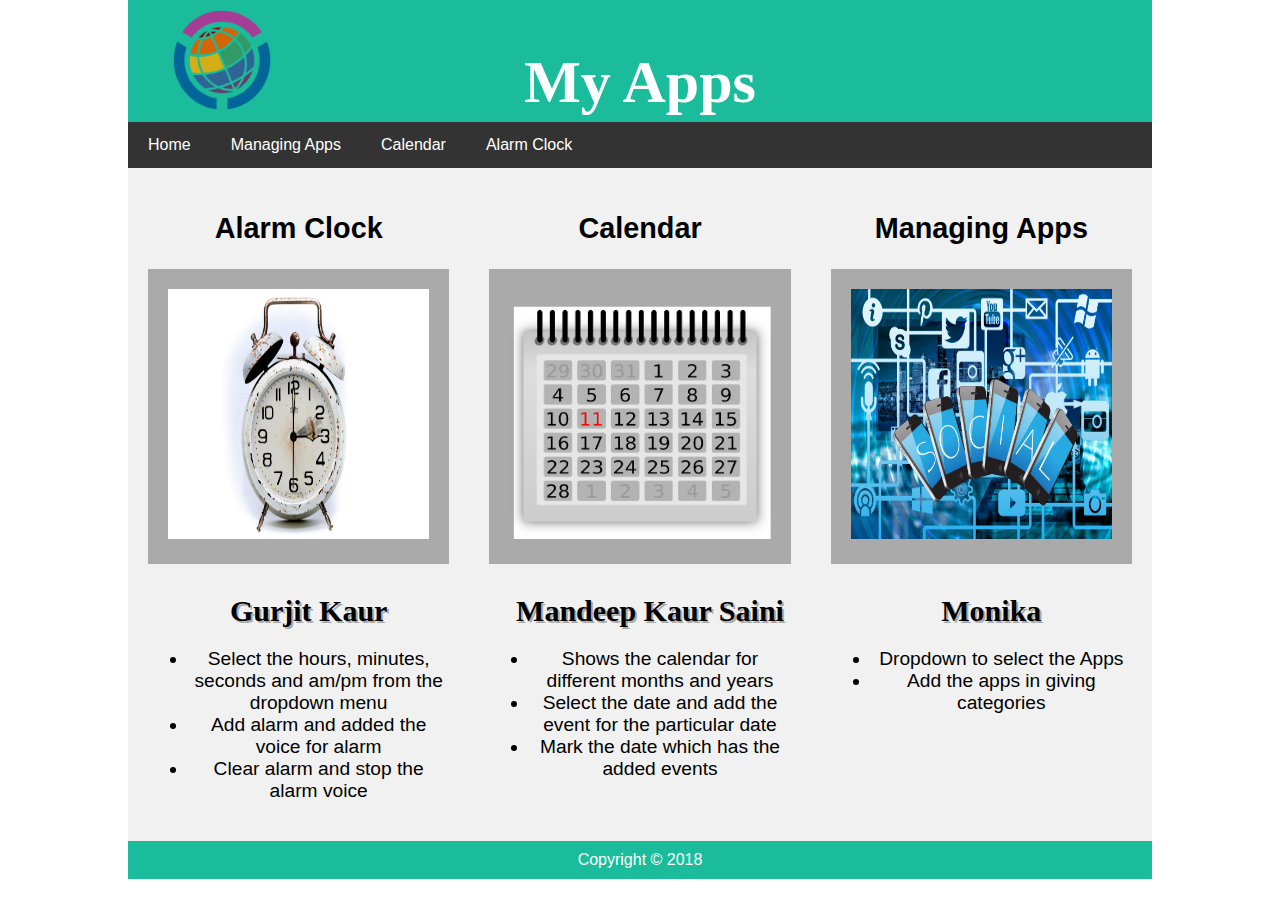
<file: index.html>
<!DOCTYPE html>
<html>

<head>
    <title>Page Title</title>
    <meta charset="UTF-8">
    <meta name="viewport" content="width=device-width, initial-scale=1">
   <link rel="stylesheet" href="css/css.css">
</head>

<body>

   <div id="wrapper">


    <!-- Header -->
    <div class="header">
       <div id="logo"> <img src="images/logo.png" alt="Logo" width="100" height="100"></div>
                <h1 id="h1">My Apps</h1>
    </div>

    <!-- Navigation Bar -->
    <div class="navbars">
        <a href="index.html">Home</a>
          <a href="app.html">Managing Apps</a>
        <a href="cal.html">Calendar</a>
        <a href="alarm.html">Alarm Clock</a>
    </div>
   
    <!-- The flexible grid (content) -->
   
    <div class="row">

        <div class="side">
            <h2>Alarm Clock</h2>
            <div class="fakeimg"><img class="images" src="images/alarm.jpg"></div>
            <h3>Gurjit Kaur</h3>
            <ul>
                <li>Select the hours, minutes, seconds and am/pm from the dropdown menu </li>
                <li>Add alarm and added the voice for alarm</li>
                <li>Clear alarm and stop the alarm voice</li>
            </ul>
           
          
        </div>
        <div class="side">
            <h2>Calendar</h2>
            <div class="fakeimg"><img class="images" src="images/calendar.png"></div>
            <h3>Mandeep Kaur Saini</h3>
            <ul>
                <li>Shows the calendar for different months and years </li>
                <li>Select the date and add the event for the particular date </li>
                <li>Mark the date which has the added events</li>
            </ul>
           
        </div>

        <div class="side">
            <h2>Managing Apps</h2>
            <div class="fakeimg"><img class="images" src="images/apps.jpg"></div>
            <h3>Monika</h3>
             <ul>
                <li>Dropdown to select the Apps </li>
                <li>Add the apps in giving categories </li>
               
            </ul>
      
        </div>

       
    </div>

    <!-- Footer -->
    <footer>
        Copyright &copy; 2018
    </footer>
</div>
</body>

</html>
</file>
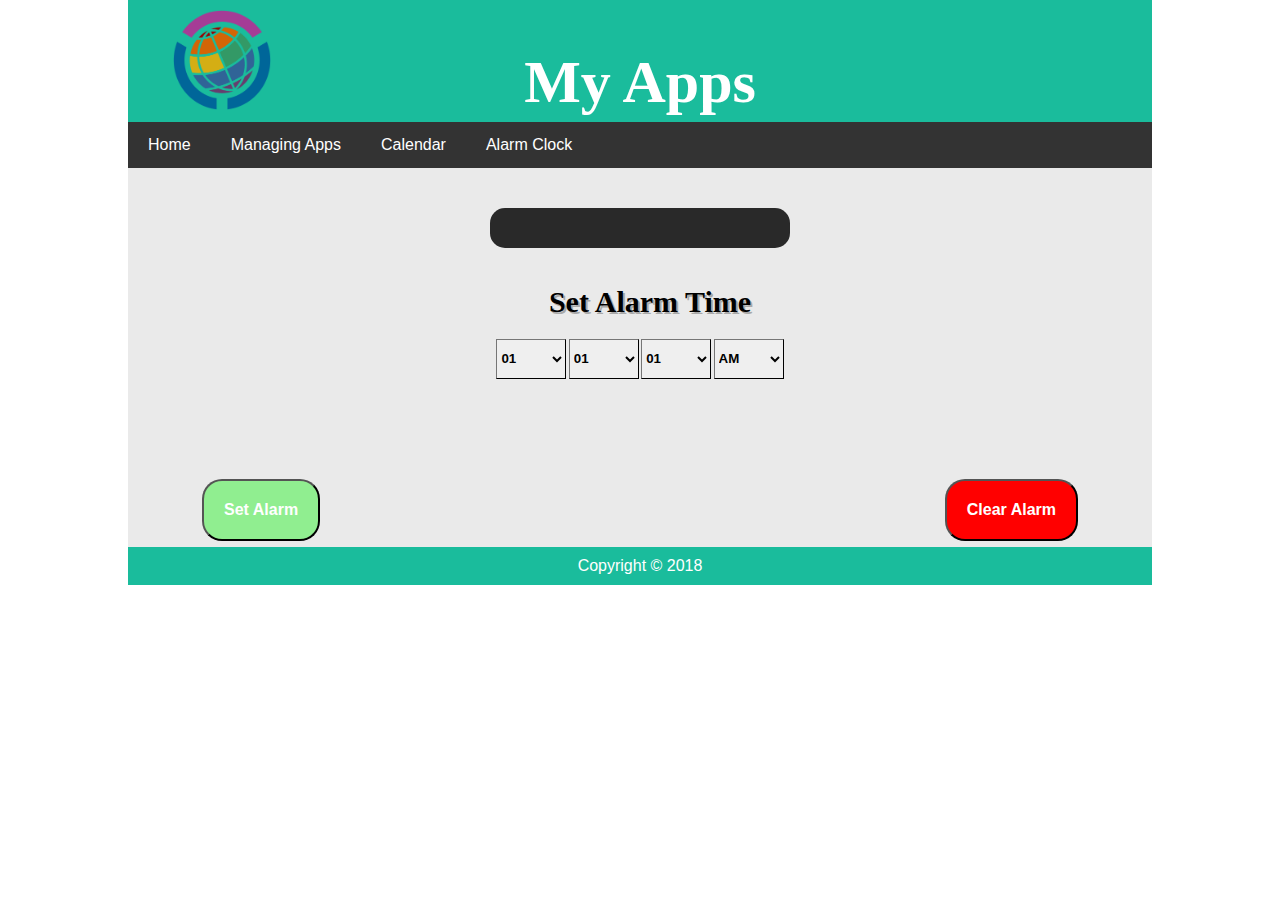
<file: alarm.html>
<!--Gurjit --> 
<html lang='en'>

<head>
    <title>Alarm Clock</title>
    <meta charset='utf-8' name='viewport' content='width=device-width, initial=scale=1.0'>
    
<link rel="stylesheet" href="css/css.css">
</head>
   


<body>

  <div id="wrapper">


    <!-- Header -->
    <div class="header">
       <div id="logo"> <img src="images/logo.png" alt="Logo" width="100" height="100"></div>
               <h1 id="h1">My Apps</h1>
    </div>

    <!-- Navigation Bar -->
    <div class="navbars">
        <a href="index.html">Home</a>
        <a href="app.html">Managing Apps</a>
        <a href="cal.html">Calendar</a>
        <a href="alarm.html">Alarm Clock</a>
    </div>
   
       <audio id="penguinAudio">
        <source src="audio/pen_voice.mp3" type="audio/mpeg">
    </audio>
      
    <div id='main-container'>
        <h2 id='clock'></h2>
        
        
    </div>

    <div id='alarm-container'>
        <h3>Set Alarm Time</h3>
        <div id="drop">
        <label>
            <div>
                <select id='alarmhrs'></select>
                
            </div>
        </label>
        <label>
            <div>
                <select id='alarmmins'></select>
            </div>
        </label>
        <label>
            <div>
                <select id='alarmsecs'></select>
            </div>
        </label>
        <label>
            <div>
                <select id="ampm">
                    <option value="AM">AM</option>
                    <option value="PM">PM</option>
                </select>
            </div>
        </label>
        </div>
    </div>
         <br>
 

    <div id='buttonHolder'>
        <div>
            <button id='setButton' onClick='alarmSet()'>Set Alarm</button>
        </div>

        <div>
            <button id='clearButton' onClick='alarmClear()'>Clear Alarm</button>
        </div>

    </div>
      <!-- Footer -->
     <footer>
        Copyright &copy; 2018
    </footer>

    <script type='text/javascript' src='js/alarm.js'></script>
     
   </div>
  
</body>

</html>
</file>
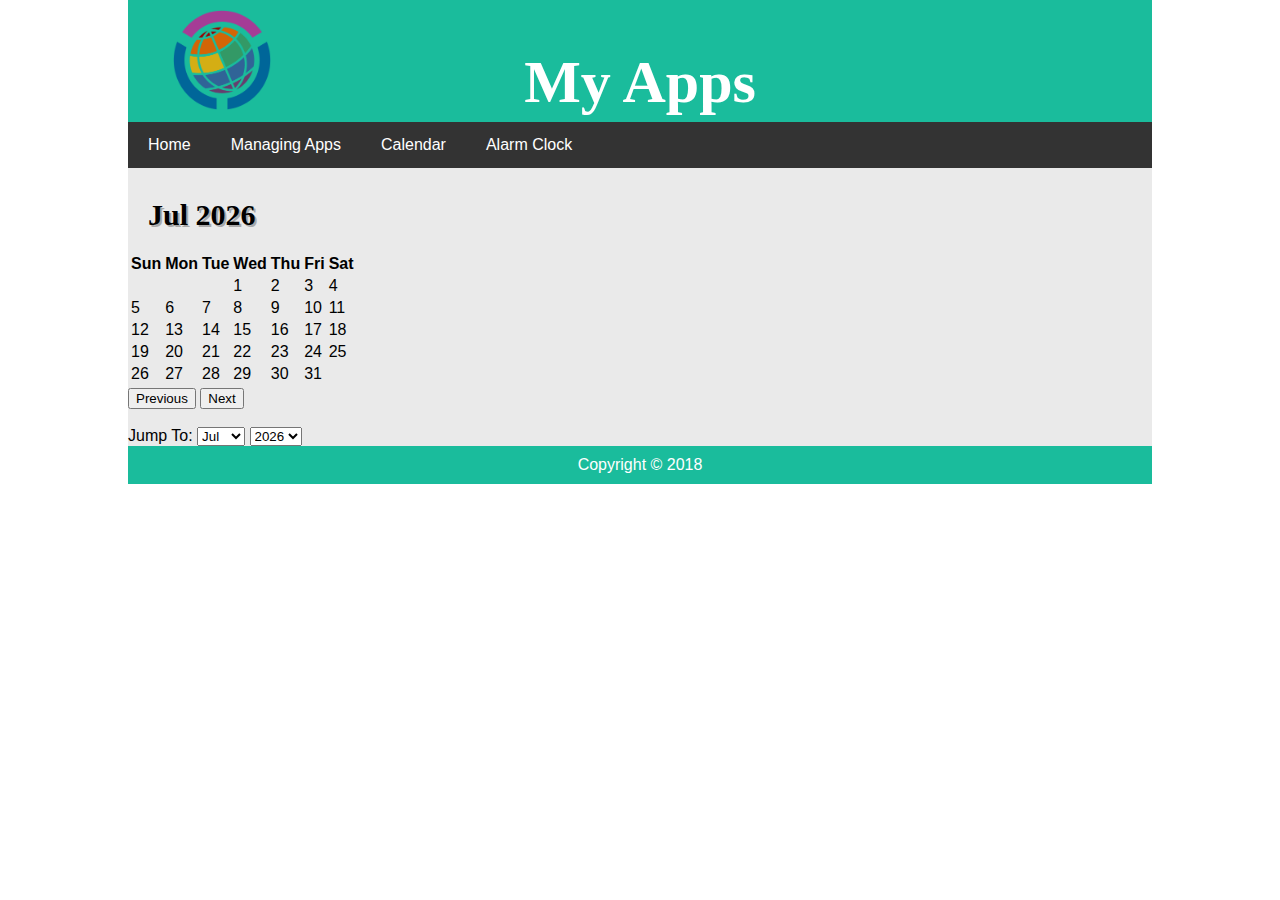
<file: cal.html>
<!--Mandeep -->  
<!DOCTYPE html>
<html>

<head>
    <title>Page Title</title>
    <meta charset="UTF-8">
    <meta name="viewport" content="width=device-width, initial-scale=1 shrink-to-fit=no">
    <link rel="stylesheet" href="css/css.css">
     <!-- Bootstrap CSS -->
    <link rel="stylesheet" href="https://stackpath.bootstrapcdn.com/bootstrap/4.1.0/css/bootstrap.min.css" integrity="sha384-9gVQ4dYFwwWSjIDZnLEWnxCjeSWFphJiwGPXr1jddIhOegiu1FwO5qRGvFXOdJZ4" crossorigin="anonymous">
   <style>
    .info {
     background-color: red;
 }

 #display {
     display: none;
 }

 .dot {
     border: 5px solid red;
 }

 #spanEvent {
     display: none;
 }
    
    </style>
    
</head>

<body>

   <div id="wrapper">


    <!-- Header -->
    <div class="header">
       <div id="logo"> <img src="images/logo.png" alt="Logo" width="100" height="100"></div>
               <h1 id="h1">My Apps</h1>
    </div>

    <!-- Navigation Bar -->
    <div class="navbars">
        <a href="index.html" >Home</a>
          <a href="app.html">Managing Apps</a>
        <a href="cal.html">Calendar</a>
        <a href="alarm.html">Alarm Clock</a>
    </div>
   
    <div class="container">
        <div class="card">
            <h3 class="card-header" id="monthAndYear"></h3>
            <table class="table table-bordered table-responsive-sm" id="calendar">
                <thead>
                    <tr>
                        <th>Sun</th>
                        <th>Mon</th>
                        <th>Tue</th>
                        <th>Wed</th>
                        <th>Thu</th>
                        <th>Fri</th>
                        <th>Sat</th>
                    </tr>
                </thead>

                <tbody id="calendar-body">

                </tbody>
            </table>

            <div class="form-inline">

                <button class="btn btn-outline-primary col-sm-6" id="previous" onclick="previousMonth()">Previous</button>

                <button class="btn btn-outline-primary col-sm-6" id="next" onclick="nextMonth()">Next</button>
            </div>
            <br />
            <form class="form-inline">
                <label class="lead mr-2 ml-2" for="month">Jump To: </label>
                <select class="form-control col-sm-4" name="month" id="month" onchange="jumpMonth()">
                    <option value=0>Jan</option>
                    <option value=1>Feb</option>
                    <option value=2>Mar</option>
                    <option value=3>Apr</option>
                    <option value=4>May</option>
                    <option value=5>Jun</option>
                    <option value=6>Jul</option>
                    <option value=7>Aug</option>
                    <option value=8>Sep</option>
                    <option value=9>Oct</option>
                    <option value=10>Nov</option>
                    <option value=11>Dec</option>
                </select>


                <label for="year"></label><select class="form-control col-sm-4" name="year" id="year" onchange="jumpMonth()">
                    <option value=1990>1990</option>
                    <option value=1991>1991</option>
                    <option value=1992>1992</option>
                    <option value=1993>1993</option>
                    <option value=1994>1994</option>
                    <option value=1995>1995</option>
                    <option value=1996>1996</option>
                    <option value=1997>1997</option>
                    <option value=1998>1998</option>
                    <option value=1999>1999</option>
                    <option value=2000>2000</option>
                    <option value=2001>2001</option>
                    <option value=2002>2002</option>
                    <option value=2003>2003</option>
                    <option value=2004>2004</option>
                    <option value=2005>2005</option>
                    <option value=2006>2006</option>
                    <option value=2007>2007</option>
                    <option value=2008>2008</option>
                    <option value=2009>2009</option>
                    <option value=2010>2010</option>
                    <option value=2011>2011</option>
                    <option value=2012>2012</option>
                    <option value=2013>2013</option>
                    <option value=2014>2014</option>
                    <option value=2015>2015</option>
                    <option value=2016>2016</option>
                    <option value=2017>2017</option>
                    <option value=2018>2018</option>
                    <option value=2019>2019</option>
                    <option value=2020>2020</option>
                    <option value=2021>2021</option>
                    <option value=2022>2022</option>
                    <option value=2023>2023</option>
                    <option value=2024>2024</option>
                    <option value=2025>2025</option>
                    <option value=2026>2026</option>
                    <option value=2027>2027</option>
                    <option value=2028>2028</option>
                    <option value=2029>2029</option>
                    <option value=2030>2030</option>
                </select></form>
        </div>
    </div>
    <div id="display" class="jumbotron container col-sm-4 col-md-7 col-lg-4 mt-5">
        <div class="form-group">
            <span> Date:</span>
            <input id="date" type="type" class="form-control" disabled>
            <input type="button" onclick="toDoList()" value="Add Event" class="btn btn-default">
            <input id="event" type="text" class="form-control">
            <span id="spanEvent"> Events:</span>
            <ul id="textarea">

            </ul>
        </div>
    </div>

   
   
   
    <!-- Footer -->
    <footer>
        Copyright &copy; 2018
    </footer>
</div>
     <!--<button name="jump" onclick="jump()">Go</button>-->
    <script src="js/cal.js"></script>

    <!-- Optional JavaScript for bootstrap -->
    <!-- jQuery first, then Popper.js, then Bootstrap JS -->
    <script src="https://code.jquery.com/jquery-3.3.1.slim.min.js" integrity="sha384-q8i/X+965DzO0rT7abK41JStQIAqVgRVzpbzo5smXKp4YfRvH+8abtTE1Pi6jizo" crossorigin="anonymous"></script>
    <script src="https://cdnjs.cloudflare.com/ajax/libs/popper.js/1.14.0/umd/popper.min.js" integrity="sha384-cs/chFZiN24E4KMATLdqdvsezGxaGsi4hLGOzlXwp5UZB1LY//20VyM2taTB4QvJ" crossorigin="anonymous"></script>
    <script src="https://stackpath.bootstrapcdn.com/bootstrap/4.1.0/js/bootstrap.min.js" integrity="sha384-uefMccjFJAIv6A+rW+L4AHf99KvxDjWSu1z9VI8SKNVmz4sk7buKt/6v9KI65qnm" crossorigin="anonymous"></script>


</body>

</html>
</file>
<file: css/css.css>
* {
     box-sizing: border-box;
 }

 #wrapper {
     width: 80%;
     margin: auto;
     background-color: #eaeaea;
 }

 #logo {
     margin-left: 40px;
     height: 30px;
     width: 98px;
     margin-top: 5px;
     margin-bottom: 8px;

 }
#box{
    background-color: lightgray;
    height:auto;
    width: 1000px;
    border-radius: 20px;
    position: relative;
    margin: auto;
    margin-top: 20px;
    margin-bottom: 20px;
}
.h1{
    margin-left: 20px;
}
h3{
    margin-top: 30px;
    margin-left: 20px;
    margin-bottom: 20px;
    font-family: serif;
    font-weight: bold;
    
    
    
}
.button{
    background-color: #1abc9c;
    color: white;
    text-align: center;
    font-size: 20px;
    margin: 4px 2px;
    cursor: pointer;
    margin-left: 20px;
}
#app{
    border-color: black;
    border-radius: 10px;
 height: 30px;
    width: 300px;
    margin-left: 25px;
}
#asubcat{
    height: 30px;
    width: 300px;
    border-radius: 10px;
   margin-top: 30px;
    margin-left: 25px;
   
}
#previewsrc{
    margin-top: 40px;
    margin-left: 30px;
    height: 200px;
    width: 200px;
  
}
.flex-container{
    display:flex;
    flex-wrap: nowrap;
    background-color: grey;
    
}
#health{
   background-color: #f1f1f1;
  width: 100%;
  margin: 10px;
  text-align: center;
  line-height: 75px;
  font-size: 30px;
   
}
#fun{
     background-color: #f1f1f1;
  width: 100%;
  margin: 10px;
  text-align: center;
  line-height: 75px;
  font-size: 30px;
}
#social{
   background-color: #f1f1f1;
  width: 100%;
  margin: 10px;
  text-align: center;
  line-height: 75px;
  font-size: 30px;
   
}
.img{
    border-radius: 10px;
    height: 110px;
    width: 110px;
    margin-left: 20px;
}
.h1{
    font-family: serif;
}
.h3{
    font-family: serif;
}
#subCategory {
            display: none;
        }

        #health {
            display: none;
        }

        #fun {
            display: none;
        }

        #social {
            display: none;
        }


 #h1 {
     font-family: serif;
     text-align: center;
     margin-bottom: auto;
     margin-top: auto;
     font-size: 60px;
     font-weight: bold;
 }

 /* Style the body */
 body {
     font-family: Arial;
     margin: 0;
 }


 .header {
     padding: 5px;
     text-align: center;
     background: #1abc9c;
     color: white;
 }

 .featured {
     margin-top: 26px;
     margin-left: 1px;
     text-align: center;
     border-top: 10px;
     border: 2px solid black;
     color: black;
 }

 /* Style the top navigation bar */
 .navbars {
     display: flex;
     background-color: #333;
 }

 /* Style the navigation bar links */
 .navbars a {
     color: white;
     padding: 14px 20px;
     text-decoration: none;
     text-align: center;
 }

 /* Change color on hover */
 .navbars a:hover {
     background-color: #ddd;
     color: black;
     text-decoration: none;
 }

 section {
     display: flex;
     justify-content: center;
     flex-wrap: wrap;
 }

 .media {
     min-width: 0;
     margin: 5px;
 }

 img {
     width: 450px;
     max-width: 100%;
     max-height: 450px;
 }

 .images {
     height: 250px;
 }


 .page-main {
     display: flex;
     flex-direction: column;
     justify-content: center;
     min-height: 450px;
     background: grey url("images/bible-1846174_1920.jpg") no-repeat center / cover;
     background-blend-mode: luminosity;
     color: white;
 }

 .page-main div {
     max-width: 500px;
 }

 .page-main h1 {
     color: white;

 }









 /* Column container */
 .row {
     display: flex;
     flex-wrap: wrap;
 }

 /* Create two unequal columns that sits next to each other */
 /* Sidebar/left column */
 .side {
     flex: 30%;
     background-color: #f1f1f1;
     padding: 20px;
     text-align: center;
     font-size: 1.2em;
 }


 /* Main column */
 .main {
     flex: 70%;
     background-color: white;
     padding: 20px;
 }

 /* Fake image, just for this example */
 .fakeimg {
     background-color: #aaa;
     width: 100%;
     padding: 20px;

 }

 /* Footer */


 footer {
     padding: 10px;
     text-align: center;
     background: #1abc9c;
     color: white;
 }

 /*     css for alarm*/


 #clock {
          background-color:#292929;
            width:300px;
          color:#ffffff;
             padding:20px;
             margin:auto; 
            margin-top: 40px;
             font-size:50px;
             text-align:center;
             border-radius: 15px;
             text-shadow: 2px 2px #4e4c4c;
        }
      
        

        h2 {
            text-align: center;

        }
        
        h3{
            font-family:serif;
            font-weight: bold;
            font-size: 30px;
            text-shadow: 2px 2px #a9a9a9;
            
        }

        #alarm-container {
            text-align: center;
            font-family: Verdana;
            font-size: 0.6em;
            padding: 0.7em;
            
        }

        label {
            display: inline-block;
        }

        .timeofday {
            background-color: #eee;
        }

        .bigger {
            font-weight: bold;
            font-size: 18px;
        }

        #sounds {
            text-align: center;
            padding-top: 20px;
        }

        #setButton {
            float: left;
            background-color: lightgreen;
            margin-top: 10px;
          
            color: white;
            border-radius: 20px;
            padding: 20px;
            text-align: center;
           font-weight: bold;
            
            display: inline-block;
            font-size: 16px;
            margin: 4px 2px;
        }
       
       

        #clearButton {
            float: right;
            background-color: red;
            margin-top: 10px;
            
            color: white;
            border-radius:20px;
            padding: 20px;
            text-align: center;
            font-weight: bold;
            display: inline-block;
            font-size: 16px;
            margin: 4px 2px;
        }
        #buttonHolder{
            margin-left: 30%;
            margin-right: 30%;
            padding: 10px;
            margin:62px;
        }
        #alarmhrs{
            height: 40px;
            width: 70px;
            border-bottom-color: black;
            border-right-color: black;
            box-shadow: 1px 1px #0000;
             font-weight: bold;
        }
        #alarmmins{
           height: 40px;
            width: 70px;
            border-bottom-color: black;
            border-right-color: black;
            box-shadow: 1px 1px #0000; 
             font-weight: bold;
        }
        #alarmsecs{
            height: 40px;
            width: 70px;
            border-bottom-color: black;
            border-right-color: black;
            box-shadow: 1px 1px #0000;
             font-weight: bold;
        }
        #ampm{
            
           height: 40px;
            width: 70px;
            border-bottom-color: black;
            border-right-color: black;
            box-shadow: 1px 1px #0000;
            font-weight: bold;
        }
</file>
